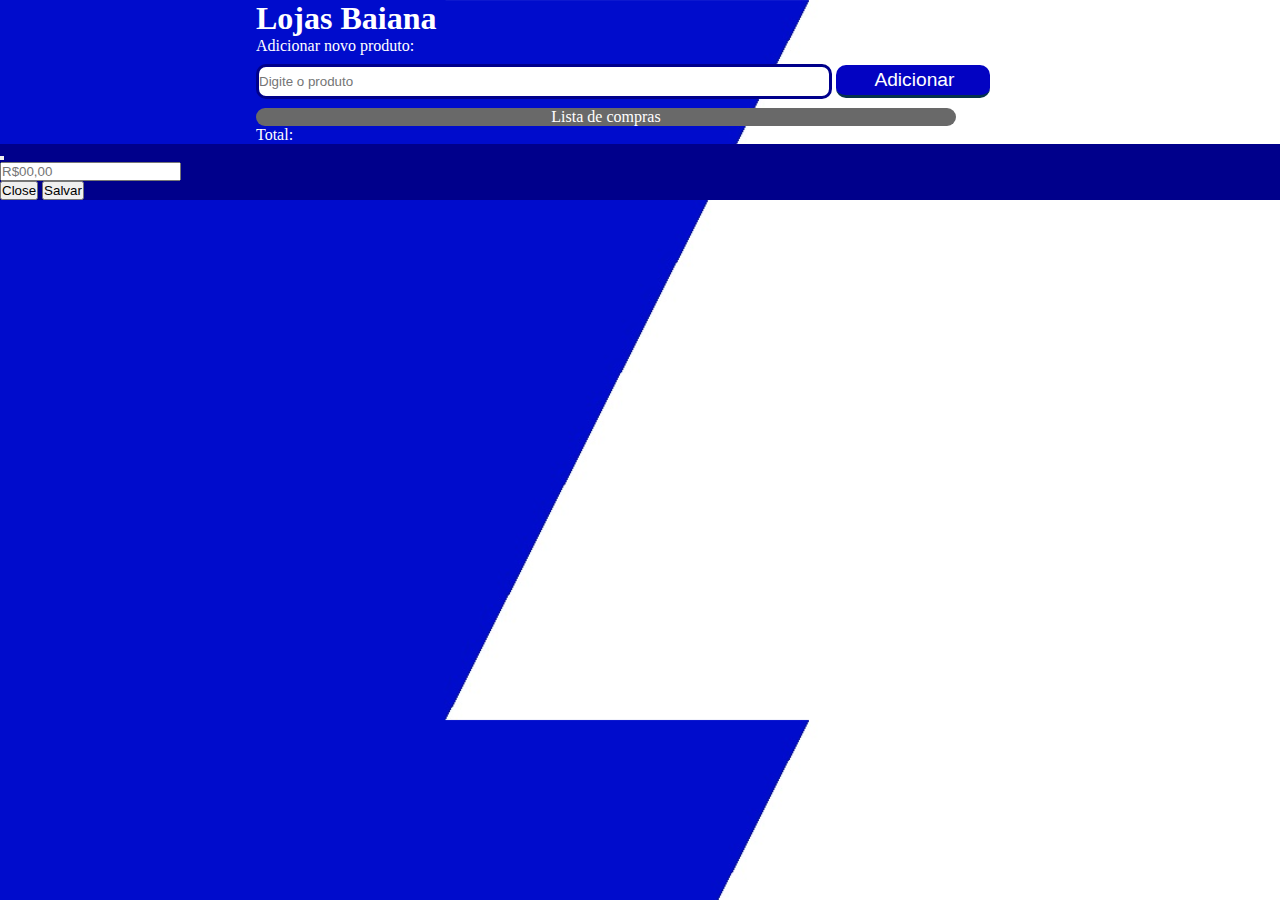
<file: index.html>
<!DOCTYPE html>
<html lang="pt-br">

<head>
    <meta charset="UTF-8">
    <meta http-equiv="X-UA-Compatible" content="IE=edge">
    <meta name="viewport" content="width=device-width, initial-scale=1.0">
    <link href="https://cdn.jsdelivr.net/npm/bootstrap@5.1.3/dist/css/bootstrap.min.css" rel="stylesheet"
        integrity="sha384-1BmE4kWBq78iYhFldvKuhfTAU6auU8tT94WrHftjDbrCEXSU1oBoqyl2QvZ6jIW3" crossorigin="anonymous">
    <link rel="shortcut icon" href="https://img.icons8.com/color/48/000000/shopping-basket-2.png" type="image/x-icon">
    <link rel="stylesheet" href="./src/css/style.css">

    <title>Loja Baiana</title>
</head>

<body onload="listTable()">
   <div class="background"></div>
    <section class="container">
        <header>
            <h1>Lojas Baiana</h1>
            <label id="title-form">Adicionar novo produto:</label>
            <div class="    ">
                <input id="input-product" name="input-product" type="text" placeholder="Digite o produto"
                    class="input-product">
                <button id="add-product" class="btn-bto-main" onclick="saveProduct()">Adicionar</button>
            </div>
        </header>
        <main>
            <div class="back-list">
                <table>
                    <thead>
                        <span class="product-list">Lista de compras</span>
                    </thead>
                    <tbody id='table-products'></tbody>
                </table>
            </div>
            <div class="total" id="total">Total: </div>
        </main>
    </section>

    <!-- Div que encapsula a tag do modal -->
    <span id="span-modal">
        <!-- Codigo importado do Bootstrap -->
        <div class="modal fade" id="exampleModal" tabindex="-1" aria-labelledby="exampleModalLabel" aria-hidden="true">
            <div class="modal-dialog">
                <div class="modal-content">
                    <div class="modal-header">
                        <h5 class="modal-title" id="exampleModalLabel"></h5>
                        <button type="button" class="btn-close" data-bs-dismiss="modal" aria-label="Close"></button>
                    </div>
                    <div class="modal-body">
                        <input type="number" step="0.01" name="quantity" min="0.01" id="valueItem" placeholder="R$00,00"
                            value="">
                    </div>
                    <div class="modal-footer">
                        <button type="button" class="btn btn-secondary" data-bs-dismiss="modal">Close</button>
                        <button type="button" class="btn btn-primary" onclick="saveValueItem()"
                            data-bs-dismiss="modal">Salvar</button>
                    </div>
                </div>
            </div>
        </div>
    </span>
    <!-- <footer>
    <p class="copyright">&copy; Erlon Ressurreição. Para entrar em contato  <a href="mailto:erlon.ressurreicao@gmail.com">Clique aqui</a></p>
</footer> -->
    <script src="https://cdn.jsdelivr.net/npm/bootstrap@5.1.3/dist/js/bootstrap.bundle.min.js"
        integrity="sha384-ka7Sk0Gln4gmtz2MlQnikT1wXgYsOg+OMhuP+IlRH9sENBO0LRn5q+8nbTov4+1p"
        crossorigin="anonymous"></script>
    <script src="./src/js/function.js"></script>
</body>



</html>
</file>
<file: src/css/style.css>
* {
    margin: 0;
    padding: 0;
    box-sizing: border-box;

}
.container{
	width: 60%;
	height: 100%;
	margin: 0 auto;
}

section{
	margin: 2em 0;
	overflow: hidden;
}

body {
	background-image: url('/src/img/bac.jpg');
	background-size: 100%;
}

body h1, label{
	color: white;
	padding: 3	px;
}

.btn-bto-main {
    border-radius: 10px;
	padding: .2em 2em;
	border: 0;
	border-bottom: 3px solid;
	font-size: 1.2em;
	cursor: pointer;
	margin: 0;
	margin-top: -3px;
	color: white;
	background-color:rgb(3, 3, 194);
	border-color: #04324c;
	width: 20%;
    clear: both;
    margin: 10px 0px;
    display:inline-block;
}

.input-product {
    border-radius: 10px;
    margin: 0;
	height: 35px;
	border: 3px solid darkblue;
	width: 75%;
}

.back-list{
	background-color: dimgray;
	border-radius: 10px;
	width: 700px;
	text-align: center;
	border-left: 100px;
}

table {
	caption-side: none;
	border-collapse: none;
  }
  
 
tbody tr td {
	width: 2%;
	/* text-align: center; */
	/* border: 1px solid white; */
	border-collapse: none;
}
tbody tr td label{
	width: 300px;
}
tbody tr td img {

	width: 25px;
}

footer {
	margin-top: 20px;
	/* margin-bottom: 0; */
	padding: 20px;
	left: 0;
	height: 10%;
	position: fixed;
	width: 99%;
	text-align: center;
	background: #0c8cd3;
  }

  .product-list {
	  text-align: center;
	  color: white;
  }

  .total, .modal-title{
	  color: white;  
  }

  .modal-content{
	  background-color: darkblue;
  }
</file>
